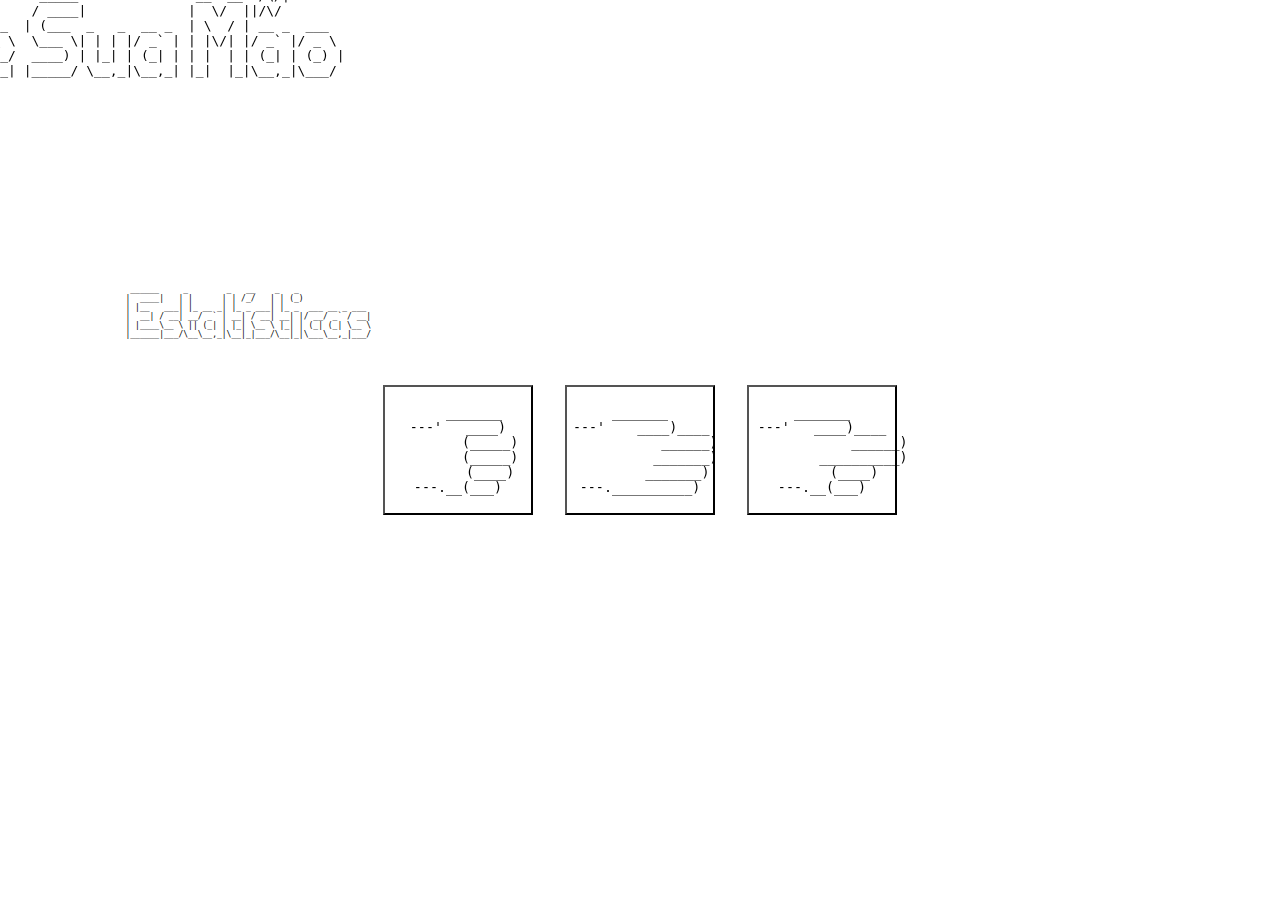
<file: pedra-papel-tesoura/index.html>
<!DOCTYPE html>
<html lang="pt-br">

<head>
  <meta charset="UTF-8" />
  <meta name="viewport" content="width=device-width, initial-scale=1.0" />
  <title>Pedra, Papel ou Tesoura</title>
  <link href="css.css" rel="stylesheet" />
</head>

<body>
  <div id="textContainer" class="textContainer textContainerAnim">
    <pre id="textInfo">
  _____      _           _                     _____               __  __  /\/|       
 / ____|    | |         (_)                   / ____|             |  \/  ||/\/        
| (___   ___| | ___  ___ _  ___  _ __   ___  | (___  _   _  __ _  | \  / | __ _  ___  
 \___ \ / _ \ |/ _ \/ __| |/ _ \| '_ \ / _ \  \___ \| | | |/ _` | | |\/| |/ _` |/ _ \ 
 ____) |  __/ |  __/ (__| | (_) | | | |  __/  ____) | |_| | (_| | | |  | | (_| | (_) |
|_____/ \___|_|\___|\___|_|\___/|_| |_|\___| |_____/ \__,_|\__,_| |_|  |_|\__,_|\___/ 
        </pre>
  </div>
  <div id="options" class="options">
    <div class="optionContainer">
      <button type="button" id="rock" class="option">

        <pre id="rockContainer" class="text-pre">
    _______
---'   ____)
        (_____)
        (_____)
        (____)
---.__(___)
</pre>

      </button>
    </div>
    <div class="optionContainer">
      <button type="button" id="paper" class="option">

        <pre id="paperContainer" class="text-pre">
_______
---'    ____)____
           ______)
          _______)
         _______)
---.__________)
</pre>

      </button>
    </div>
    <div class="optionContainer">
      <button type="button" id="scissors" class="option">

        <pre id="scissorsContainer" class="text-pre">
_______
---'   ____)____
            ______)
        __________)
        (____)
---.__(___)
</pre>

      </button>
    </div>
    <div id="versusContainer" class="optionContainer d-none">
      <pre>
__      _______ 
\ \    / / ____|
 \ \  / / (___  
  \ \/ / \___ \ 
   \  /  ____) |
    \/  |_____/ 
  </pre>
    </div>
    <div id="enemyContainer" class="optionContainer d-none">
      <button type="button" id="enemyButton" class="option notMe">
<pre class="text-pre">

</pre>
</button>
    </div>
  </div>
  <pre id="selectRockText" class="d-none">
      _                           _____                  _____         _           
     | |                         / ____|                |  __ \       | |          
     | | ___   __ _  __ _ _ __  | |     ___  _ __ ___   | |__) |__  __| |_ __ __ _ 
 _   | |/ _ \ / _` |/ _` | '__| | |    / _ \| '_ ` _ \  |  ___/ _ \/ _` | '__/ _` |
| |__| | (_) | (_| | (_| | |    | |___| (_) | | | | | | | |  |  __/ (_| | | | (_| |
 \____/ \___/ \__, |\__,_|_|     \_____\___/|_| |_| |_| |_|   \___|\__,_|_|  \__,_|
               __/ |                                                               
              |___/                                                                
    </pre>
  <pre id="selectPaperText" class="d-none">
      _                           _____                  _____                 _ 
     | |                         / ____|                |  __ \               | |
     | | ___   __ _  __ _ _ __  | |     ___  _ __ ___   | |__) |_ _ _ __   ___| |
 _   | |/ _ \ / _` |/ _` | '__| | |    / _ \| '_ ` _ \  |  ___/ _` | '_ \ / _ \ |
| |__| | (_) | (_| | (_| | |    | |___| (_) | | | | | | | |  | (_| | |_) |  __/ |
 \____/ \___/ \__, |\__,_|_|     \_____\___/|_| |_| |_| |_|   \__,_| .__/ \___|_|
               __/ |                                               | |           
              |___/                                                |_|           
    </pre>
  <pre id="selectScissorsText" class="d-none">
      _                           _____                  _______                              
     | |                         / ____|                |__   __|                             
     | | ___   __ _  __ _ _ __  | |     ___  _ __ ___      | | ___  ___  ___  _   _ _ __ __ _ 
 _   | |/ _ \ / _` |/ _` | '__| | |    / _ \| '_ ` _ \     | |/ _ \/ __|/ _ \| | | | '__/ _` |
| |__| | (_) | (_| | (_| | |    | |___| (_) | | | | | |    | |  __/\__ \ (_) | |_| | | | (_| |
 \____/ \___/ \__, |\__,_|_|     \_____\___/|_| |_| |_|    |_|\___||___/\___/ \__,_|_|  \__,_|
               __/ |                                                                          
              |___/                                                                           
    </pre>
<pre id="textWin" class="d-none">
  _____          _   _ _    _  ____  _    _    _   _   _ 
 / ____|   /\   | \ | | |  | |/ __ \| |  | |  | | | | | |
| |  __   /  \  |  \| | |__| | |  | | |  | |  | | | | | |
| | |_ | / /\ \ | . ` |  __  | |  | | |  | |  | | | | | |
| |__| |/ ____ \| |\  | |  | | |__| | |__| |  |_| |_| |_|
 \_____/_/    \_\_| \_|_|  |_|\____/ \____/   (_) (_) (_)
                                                                                                            
</pre>
<pre id="textDraw" class="d-none">
 ______ __  __ _____     _______ ______ 
|  ____|  \/  |  __ \ /\|__   __|  ____|
| |__  | \  / | |__) /  \  | |  | |__   
|  __| | |\/| |  ___/ /\ \ | |  |  __|  
| |____| |  | | |  / ____ \| |  | |____ 
|______|_|  |_|_| /_/    \_\_|  |______|
</pre>
<pre id="textLose" class="d-none">
 _____  ______ _____  _____  ______ _    _   __      
|  __ \|  ____|  __ \|  __ \|  ____| |  | |  \ \   _ 
| |__) | |__  | |__) | |  | | |__  | |  | |   | | (_)
|  ___/|  __| |  _  /| |  | |  __| | |  | |   | |    
| |    | |____| | \ \| |__| | |____| |__| |   | |  _ 
|_|    |______|_|  \_\_____/|______|\____/    | | (_)
                                             /_/     
</pre>
<div id="textContainer" class="textContainerBottom textContainerAnim">
  <button href="javascript:void" id="replayButton" class="v-hidden buttons">
<pre id="textReplay">

  
      _                          _   _                                      _       
     | |                        | \ | |                                    | |      
     | | ___   __ _  __ _ _ __  |  \| | _____   ____ _ _ __ ___   ___ _ __ | |_ ___ 
 _   | |/ _ \ / _` |/ _` | '__| | . ` |/ _ \ \ / / _` | '_ ` _ \ / _ \ '_ \| __/ _ \
| |__| | (_) | (_| | (_| | |    | |\  | (_) \ V / (_| | | | | | |  __/ | | | ||  __/
 \____/ \___/ \__, |\__,_|_|    |_| \_|\___/ \_/ \__,_|_| |_| |_|\___|_| |_|\__\___|
               __/ |                                                                
              |___/                                                                
</pre>
    </button>
<button class="buttons" id="statsButton">
<pre id="textStats" class="">
 ______     _        _   __    _   _               
|  ____|   | |      | | /_/   | | (_)              
| |__   ___| |_ __ _| |_ _ ___| |_ _  ___ __ _ ___ 
|  __| / __| __/ _` | __| / __| __| |/ __/ _` / __|
| |____\__ \ || (_| | |_| \__ \ |_| | (_| (_| \__ \
|______|___/\__\__,_|\__|_|___/\__|_|\___\__,_|___/
</pre>
</button>
</div>
  <script src="js.js"></script>
</body>

</html>
</file>
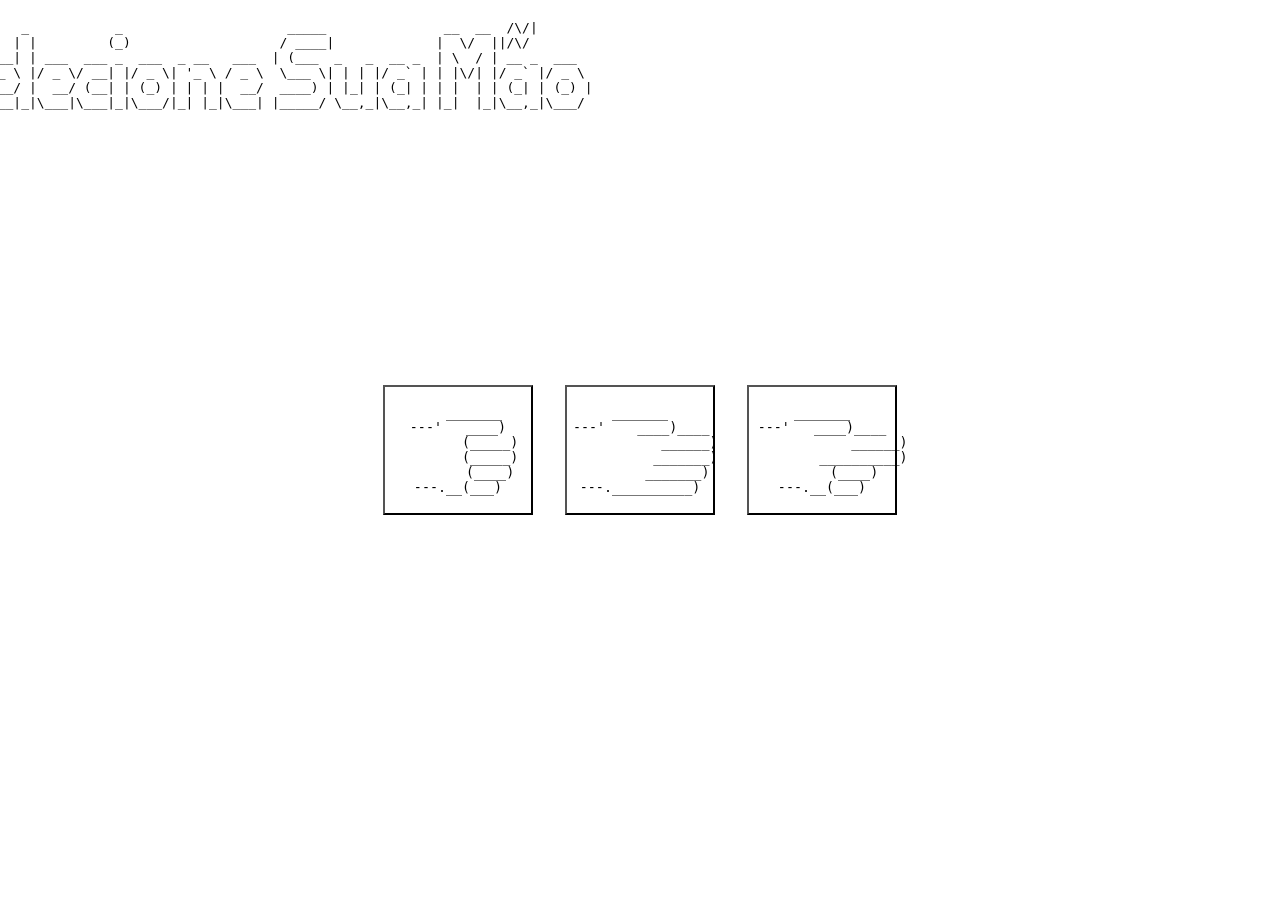
<file: Termo/ppt/index.html>
<!DOCTYPE html>
<html lang="pt-br">
  <head>
    <meta charset="UTF-8" />
    <meta name="viewport" content="width=device-width, initial-scale=1.0" />
    <title>Pedra, Papel ou Tesoura</title>
    <link href="css.css" rel="stylesheet" />
  </head>
  <body>
      <div id="textContainer" class="textContainer textContainerAnim">
        <pre id="textInfo">
  _____      _           _                     _____               __  __  /\/|       
 / ____|    | |         (_)                   / ____|             |  \/  ||/\/        
| (___   ___| | ___  ___ _  ___  _ __   ___  | (___  _   _  __ _  | \  / | __ _  ___  
 \___ \ / _ \ |/ _ \/ __| |/ _ \| '_ \ / _ \  \___ \| | | |/ _` | | |\/| |/ _` |/ _ \ 
 ____) |  __/ |  __/ (__| | (_) | | | |  __/  ____) | |_| | (_| | | |  | | (_| | (_) |
|_____/ \___|_|\___|\___|_|\___/|_| |_|\___| |_____/ \__,_|\__,_| |_|  |_|\__,_|\___/ 
        </pre>
      </div>
    <div id="options" class="options">
      <div class="optionContainer">
        <button type="button" id="rock" class="option">

<pre id="rockContainer" class="text-pre">
    _______
---'   ____)
        (_____)
        (_____)
        (____)
---.__(___)
</pre>

        </button>
      </div>
      <div class="optionContainer">
        <button type="button" id="paper" class="option" >

<pre id="paperContainer" class="text-pre">
_______
---'    ____)____
           ______)
          _______)
         _______)
---.__________)
</pre>

        </button>
      </div>
      <div class="optionContainer">
        <button type="button" id="scissors" class="option">

<pre id="scissorsContainer" class="text-pre">
_______
---'   ____)____
            ______)
        __________)
        (____)
---.__(___)
</pre>

        </button>
      </div>
    </div>
    <pre id="selectRockText" class="d-none">
      _                           _____                  _____         _           
     | |                         / ____|                |  __ \       | |          
     | | ___   __ _  __ _ _ __  | |     ___  _ __ ___   | |__) |__  __| |_ __ __ _ 
 _   | |/ _ \ / _` |/ _` | '__| | |    / _ \| '_ ` _ \  |  ___/ _ \/ _` | '__/ _` |
| |__| | (_) | (_| | (_| | |    | |___| (_) | | | | | | | |  |  __/ (_| | | | (_| |
 \____/ \___/ \__, |\__,_|_|     \_____\___/|_| |_| |_| |_|   \___|\__,_|_|  \__,_|
               __/ |                                                               
              |___/                                                                
    </pre>
    <pre id="selectPaperText" class="d-none">
      _                           _____                  _____                 _ 
     | |                         / ____|                |  __ \               | |
     | | ___   __ _  __ _ _ __  | |     ___  _ __ ___   | |__) |_ _ _ __   ___| |
 _   | |/ _ \ / _` |/ _` | '__| | |    / _ \| '_ ` _ \  |  ___/ _` | '_ \ / _ \ |
| |__| | (_) | (_| | (_| | |    | |___| (_) | | | | | | | |  | (_| | |_) |  __/ |
 \____/ \___/ \__, |\__,_|_|     \_____\___/|_| |_| |_| |_|   \__,_| .__/ \___|_|
               __/ |                                               | |           
              |___/                                                |_|           
    </pre>
    <pre id="selectScissorsText" class="d-none">
      _                           _____                  _______                              
     | |                         / ____|                |__   __|                             
     | | ___   __ _  __ _ _ __  | |     ___  _ __ ___      | | ___  ___  ___  _   _ _ __ __ _ 
 _   | |/ _ \ / _` |/ _` | '__| | |    / _ \| '_ ` _ \     | |/ _ \/ __|/ _ \| | | | '__/ _` |
| |__| | (_) | (_| | (_| | |    | |___| (_) | | | | | |    | |  __/\__ \ (_) | |_| | | | (_| |
 \____/ \___/ \__, |\__,_|_|     \_____\___/|_| |_| |_|    |_|\___||___/\___/ \__,_|_|  \__,_|
               __/ |                                                                          
              |___/                                                                           
    </pre>
    <script src="js.js"></script>
  </body>
</html>
</file>
<file: pedra-papel-tesoura/css.css>
.textContainer {
  white-space: nowrap;
  position: fixed;
  margin-top: 2rem;
  width: 100%;
  justify-content: center;
  transform: translate(-50%, -50%);
  display: flex;
}
.textContainerBottom {
    font-size: 0.5rem;
    position: fixed;
    margin-top: 19rem;
    width: 100%;
    justify-content: center;
    transform: translate(-50%, -50%);
    display: flex;
  }
.textContainerAnim {
  animation: textAnim 0.45s ease 0s 1 normal forwards;
}
@keyframes textAnim {
  0% {
    opacity: 0;
    transform: scale(0.6);
  }

  100% {
    opacity: 1;
    transform: scale(1);
  }
}
.options {
  white-space: nowrap;
  position: fixed;
  top: 50%;
  left: 50%;
  transform: translate(-50%, -50%);
  display: flex;
}
.option {
  width: 150px;
  height: 130px;
  background-color: white;
  cursor: pointer;
  margin-left: 1rem;
  margin-right: 1rem;
  -webkit-transition: 0.5s ease-out;
  -moz-transition: 0.5s ease-out;
  -o-transition: 0.5s ease-out;
  transition: 0.5s ease-out;
}

.background-on-hover {
  background: rgba(0, 0, 0, 0.1);
}

.text-pre {
  opacity: 1;
}
.d-none {
  display: none !important;
}
.gameAnimation {
  animation: gameAnim 0.15s linear 0s 1 normal forwards;
}
@keyframes gameAnim {
  0% {
    opacity: 0;
    transform: translateY(-125px);
  }
  100% {
    transform: translateY(0);
  }
}
#textInfo{
    text-align: -webkit-center;
}
.buttons{
    margin-left: 2rem;
    background-color: white;
    border: none;
    font-size: 0.5rem;
}
.v-hidden{
    visibility: hidden!important;
}
</file>
<file: Termo/ppt/css.css>
.textContainer {
    white-space: nowrap;
    position: fixed;
    top: 8%;
    left: 20%;
    transform: translate(-50%, -50%);
    display: flex;
}
.textContainerAnim {
    animation: myAnim 0.45s ease 0s 1 normal forwards;
}
@keyframes myAnim {
	0% {
		opacity: 0;
		transform: scale(0.6);
	}

	100% {
		opacity: 1;
		transform: scale(1);
	}
}
.options{
    white-space: nowrap;
    position: fixed;
    top: 50%;
    left: 50%;
    transform: translate(-50%, -50%);
    display: flex;
}
.option{
    width: 150px;
    height: 130px;
    background-color: white;
    cursor: pointer;
    margin-left: 1rem;
    margin-right: 1rem;
    -webkit-transition: .5s ease-out;
    -moz-transition: .5s ease-out;
    -o-transition: .5s ease-out;
    transition: .5s ease-out;
}

.background-on-hover {
    background: rgba(0, 0, 0, 0.1);
}

.text-pre {
    opacity: 1;
}
.d-none {
    display: none!important;
}
</file>
